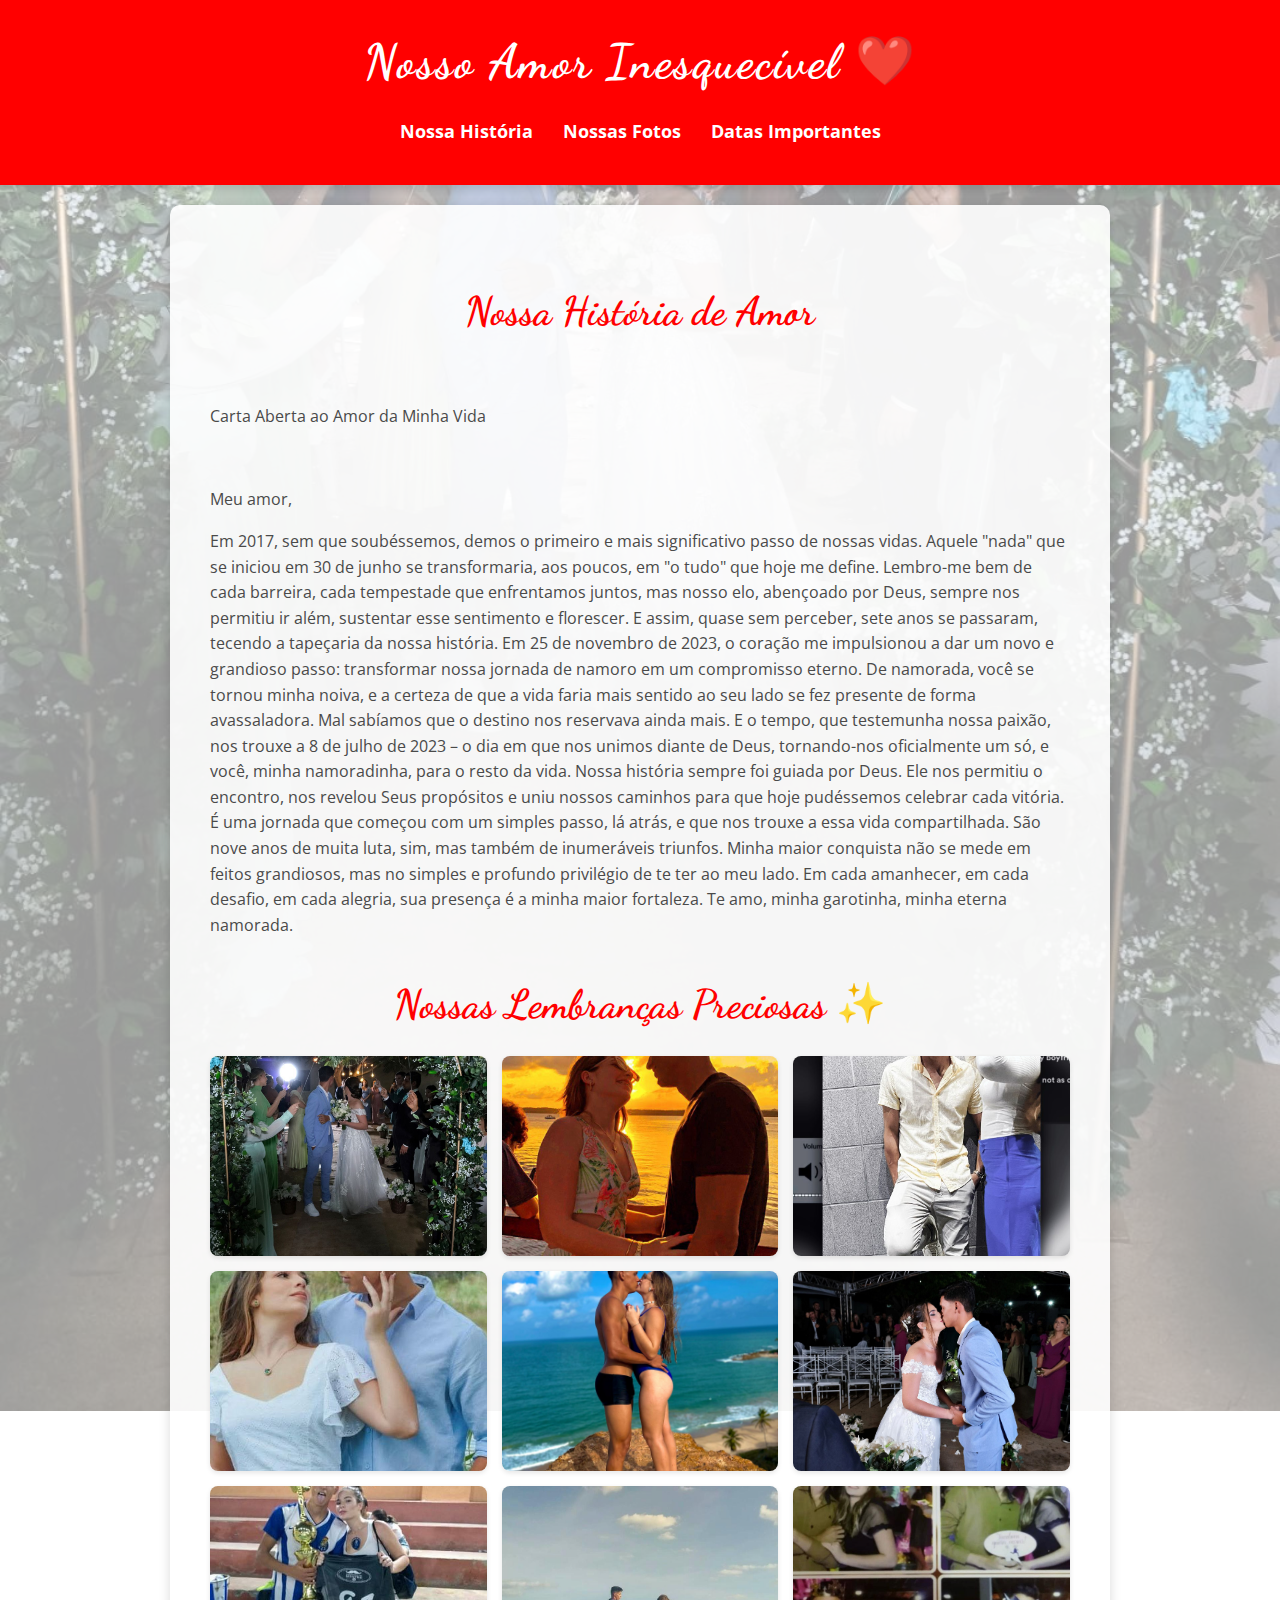
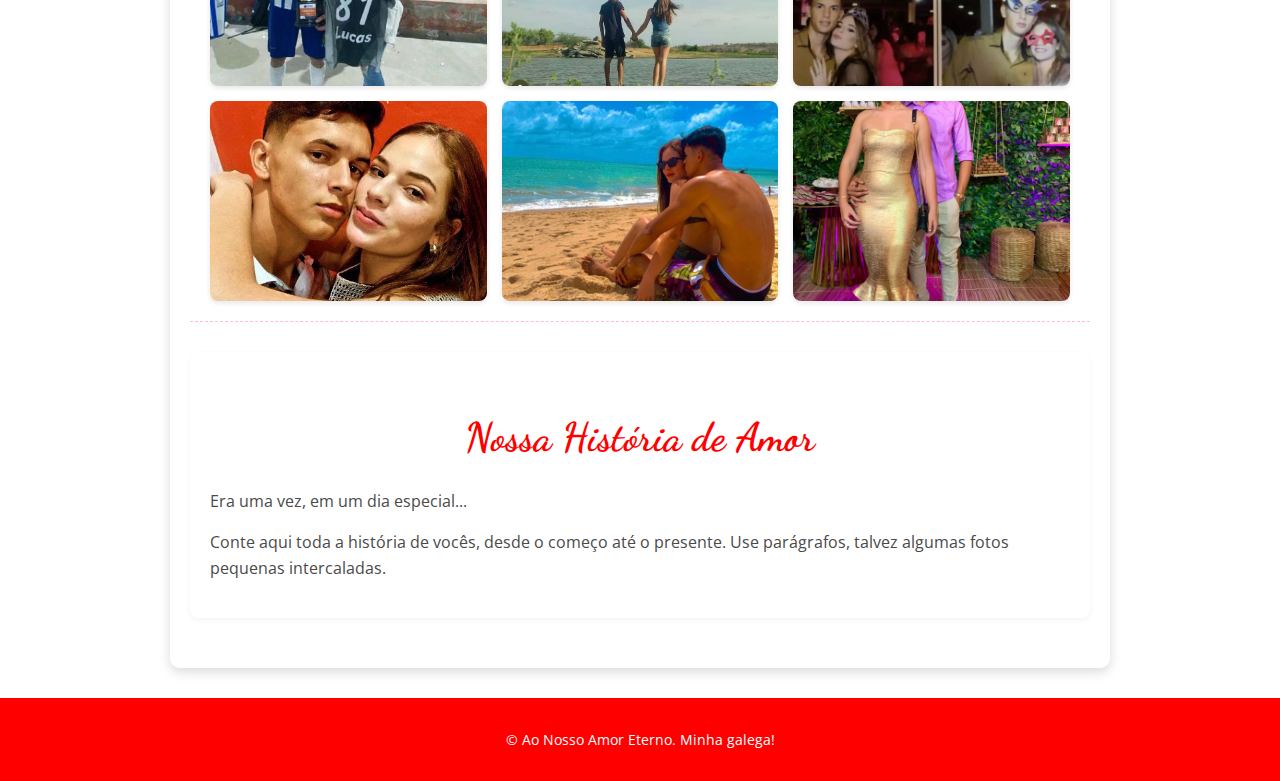
<file: index.html>
<!DOCTYPE html>
<html lang="pt-br">
<head>
    <meta charset="UTF-8">
    <meta name="viewport" content="width=device-width, initial-scale=1.0">
    <title>Nosso Amor - Para Minha Vida!</title>
    <link rel="stylesheet" href="css/style.css">
    <link href="https://fonts.googleapis.com/css2?family=Dancing+Script:wght@400;700&family=Open+Sans&display=swap" rel="stylesheet">
</head>
<body>
    <header>
        <h1>Nosso Amor Inesquecível ❤️</h1>
        <nav>
            
            <ul>
                <li><a href="index.html">Nossa História</a></li>
                <li><a>Nossas Fotos</a></li>
                <li><a>Datas Importantes</a></li>
                
            </ul>
        </nav>
    </header>

    <main>
        <section id="nossas-fotos">
            <h2>Nossa História de Amor</h2><br>
            <p>Carta Aberta ao Amor da Minha Vida</p>
            <br>
<p>Meu amor,</p>
            

Em 2017, sem que soubéssemos, demos o primeiro e mais significativo passo de nossas vidas. Aquele "nada" que se iniciou em 30 de junho se transformaria, aos poucos, em "o tudo" que hoje me define. Lembro-me bem de cada barreira, cada tempestade que enfrentamos juntos, mas nosso elo, abençoado por Deus, sempre nos permitiu ir além, sustentar esse sentimento e florescer. E assim, quase sem perceber, sete anos se passaram, tecendo a tapeçaria da nossa história.

Em 25 de novembro de 2023, o coração me impulsionou a dar um novo e grandioso passo: transformar nossa jornada de namoro em um compromisso eterno. De namorada, você se tornou minha noiva, e a certeza de que a vida faria mais sentido ao seu lado se fez presente de forma avassaladora. Mal sabíamos que o destino nos reservava ainda mais.

E o tempo, que testemunha nossa paixão, nos trouxe a 8 de julho de 2023 – o dia em que nos unimos diante de Deus, tornando-nos oficialmente um só, e você, minha namoradinha, para o resto da vida.

Nossa história sempre foi guiada por Deus. Ele nos permitiu o encontro, nos revelou Seus propósitos e uniu nossos caminhos para que hoje pudéssemos celebrar cada vitória. É uma jornada que começou com um simples passo, lá atrás, e que nos trouxe a essa vida compartilhada. São nove anos de muita luta, sim, mas também de inumeráveis triunfos.

Minha maior conquista não se mede em feitos grandiosos, mas no simples e profundo privilégio de te ter ao meu lado. Em cada amanhecer, em cada desafio, em cada alegria, sua presença é a minha maior fortaleza.

Te amo, minha garotinha, minha eterna namorada.</p>
            <h2>Nossas Lembranças Preciosas ✨</h2>
            
            <div class="gallery">
                <img src="imagens/foto1.png" alt="Nossa foto 1" class="fade-in-scale pulse">
                <img src="imagens/foto2.png" alt="Nossa foto 2" class="fade-in-scale">
                <img src="imagens/foto3.png" alt="Nossa foto 3" class="fade-in-scale">
                <img src="imagens/foto4.png" alt="Nossa foto 4" class="fade-in-scale">
                <img src="imagens/foto5.png" alt="Nossa foto 5" class="fade-in-scale pulse">
                <img src="imagens/foto6.png" alt="Nossa foto 6" class="fade-in-scale">
                <img src="imagens/foto7.png" alt="Nossa foto 7" class="fade-in-scale">
                <img src="imagens/foto8.png" alt="Nossa foto 8" class="fade-in-scale">
                <img src="imagens/foto9.png" alt="Nossa foto 9" class="fade-in-scale pulse">
                <img src="imagens/foto10.png" alt="Nossa foto 10" class="fade-in-scale">
                <img src="imagens/foto11.png" alt="Nossa foto 11" class="fade-in-scale">
                <img src="imagens/foto12.png" alt="Nossa foto 12" class="fade-in-scale pulse">
            </div>

            <div class="heart-overlay">
                <span class="heart-emoji">❤️</span>
                <span class="heart-emoji">💖</span>
                <span class="heart-emoji">💕</span>
                <span class="heart-emoji">💞</span>
                <span class="heart-emoji">❤️</span>
                <span class="heart-emoji">💖</span>
                <span class="heart-emoji">💕</span>
                <span class="heart-emoji">💞</span>
            </div>
        </section>
        <section id="nossa-historia">
            <h2>Nossa História de Amor</h2>
            <p>Era uma vez, em um dia especial...</p>
            <p>Conte aqui toda a história de vocês, desde o começo até o presente. Use parágrafos, talvez algumas fotos pequenas intercaladas.</p>
        </section>
    </main>

    <footer>
        <p>&copy; Ao Nosso Amor Eterno. Minha galega!</p>
    </footer>

    <script src="js/script.js"></script>
</body>
</html>
</file>
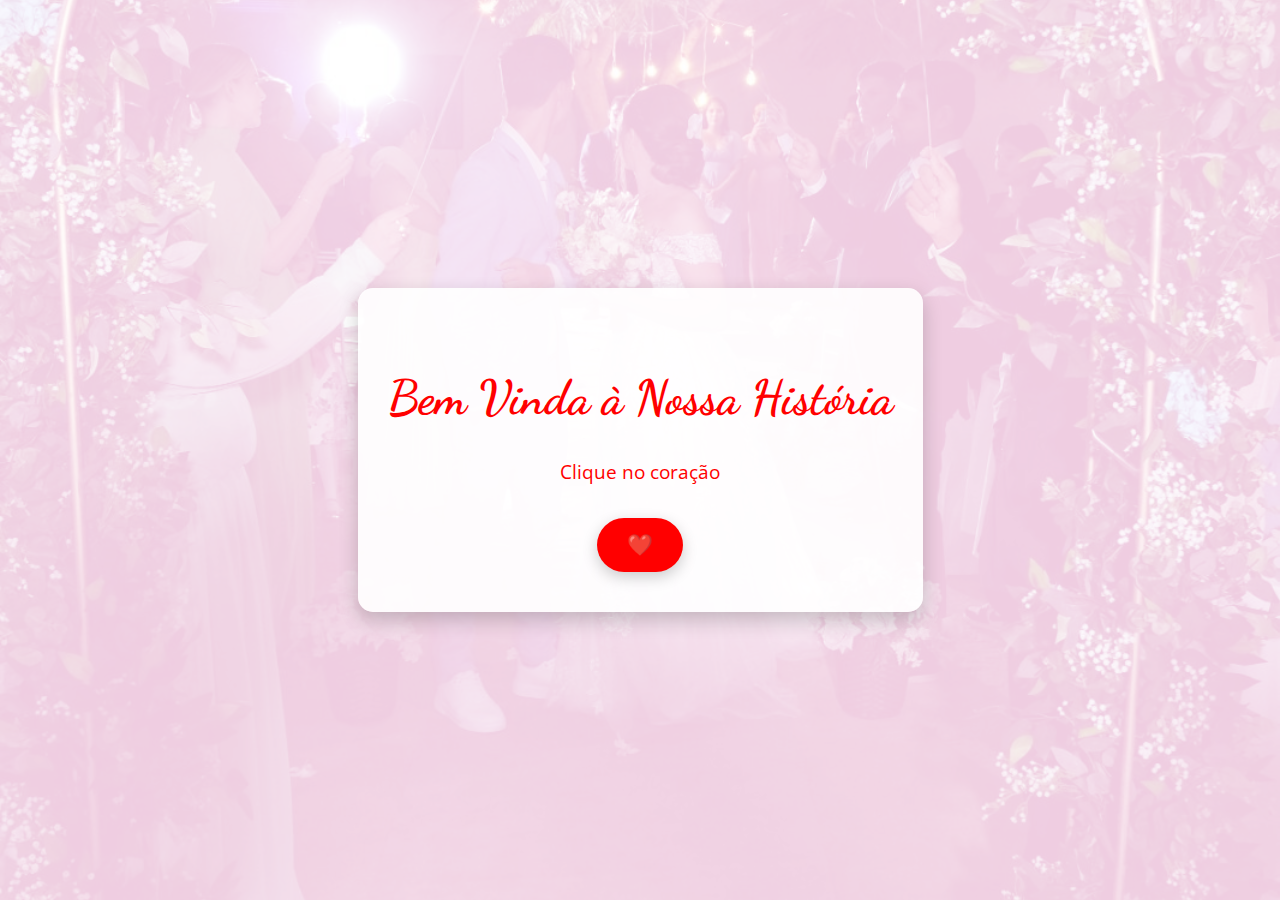
<file: intermediaria.html>
<!DOCTYPE html>
<html lang="pt-br">
<head>
    <meta charset="UTF-8">
    <meta name="viewport" content="width=device-width, initial-scale=1.0">
    <title>Bem-vindos ao Nosso Amor</title>
    <link rel="stylesheet" href="css/style.css"> 
    
    <style>
        body {
            display: flex;
            justify-content: center;
            align-items: center;
            min-height: 100vh;
            margin: 0;
            background-color: #f7e6f0; /* Um rosa claro suave */
            font-family: 'Open Sans', sans-serif;
            color: #ff0000; /* Cor de amor */
            text-align: center;
            flex-direction: column;
            gap: 20px;
        }
        .container {
            background-color: rgba(255, 255, 255, 0.9);
            padding: 40px 30px;
            border-radius: 15px;
            box-shadow: 0 8px 20px rgba(0, 0, 0, 0.2);
            animation: fadeInScale 1s ease-out forwards;
            max-width: 90%;
        }
        h1 {
            font-family: 'Dancing Script', cursive;
            font-size: 3em;
            margin-bottom: 20px;
        }
        p {
            font-size: 1.2em;
            margin-bottom: 30px;
        }
        button {
            background-color: #ff0000; /* Cor de amor */
            color: white;
            border: none;
            padding: 15px 30px;
            font-size: 1.3em;
            font-weight: bold;
            border-radius: 50px;
            cursor: pointer;
            box-shadow: 0 5px 15px rgba(0, 0, 0, 0.2);
            transition: background-color 0.3s ease, transform 0.2s ease, box-shadow 0.3s ease;
        }
        button:hover {
            background-color: #e60000;
            transform: translateY(-3px);
            box-shadow: 0 8px 20px rgba(0, 0, 0, 0.3);
        }
        button:active {
            transform: translateY(1px);
        }
        @keyframes fadeInScale {
            from {
                opacity: 0;
                transform: scale(0.9);
            }
            to {
                opacity: 1;
                transform: scale(1);
            }
        }
    </style> </head>
<body>
    <div class="container">
        <h1>Bem Vinda à Nossa História</h1>
        <p>Clique no coração</p>
        <button onclick="window.location.href='index.html'">❤️</button>
    </div>
</body>
</html>
</file>
<file: css/style.css>
/* Importação de fontes do Google Fonts (se não estiver no HTML) */
@import url('https://fonts.googleapis.com/css2?family=Dancing+Script:wght@400;700&family=Open+Sans&display=swap');

:root {
    --primary-color: #ff0000; /* Rosa forte - Amor */
    --secondary-color: #FFC0CB; /* Rosa claro - Suavidade */
    --accent-color: #87CEEB; /* Azul céu - Leveza */
    --text-dark: #4A4A4A;
    --text-light: #FFFFFF;
    --bg-light: #FDF5E6; /* Creme claro - Aconchego */
}

/* ... (seus estilos existentes no topo do arquivo) ... */

body {
    font-family: 'Open Sans', sans-serif;
    margin: 0;
    padding: 0;
    
    background-image: url('../imagens/foto1.png');
    background-size: cover;
    background-position: center center;
    background-attachment: fixed;
    background-repeat: no-repeat;
    
    background-color: rgba(255, 255, 255, 0.6);
    background-blend-mode: overlay;

    color: var(--text-dark);
    line-height: 1.6;
}


/* ... (o restante dos seus estilos para header, main, gallery, etc.) ... */

header {
    background-color: var(--primary-color);
    color: var(--text-light);
    padding: 1.5rem 0;
    text-align: center;
    box-shadow: 0 4px 8px rgba(0, 0, 0, 0.1);
}

header h1 {
    font-family: 'Dancing Script', cursive;
    margin: 0;
    font-size: 3em;
    letter-spacing: 2px;
}

nav ul {
    list-style: none;
    padding: 0;
    display: flex;
    justify-content: center;
    margin-top: 1rem;
}

nav ul li {
    margin: 0 15px;
}

nav ul li a {
    color: var(--text-light);
    text-decoration: none;
    font-weight: bold;
    font-size: 1.1em;
    transition: color 0.3s ease, transform 0.3s ease;
}

nav ul li a:hover {
    color: var(--accent-color);
    transform: scale(1.1);
}

main {
    padding: 20px;
    max-width: 900px;
    margin: 20px auto;
    background-color: var(--text-light);
    border-radius: 10px;
    box-shadow: 0 4px 12px rgba(0, 0, 0, 0.15);
}

section {
    margin-bottom: 30px;
    padding: 20px;
    border-bottom: 1px dashed var(--secondary-color);
}

section:last-child {
    border-bottom: none;
}

h2 {
    font-family: 'Dancing Script', cursive;
    color: var(--primary-color);
    text-align: center;
    font-size: 2.5em;
    margin-bottom: 20px;
}

/* Estilo para as fotos (em fotos.html) */
.gallery {
    display: grid;
    grid-template-columns: repeat(auto-fit, minmax(250px, 1fr));
    gap: 15px;
    justify-content: center;
}

.gallery img {
    width: 100%;
    height: 200px; /* Altura fixa para as imagens */
    object-fit: cover; /* Garante que a imagem preencha o espaço sem distorcer */
    border-radius: 8px;
    box-shadow: 0 2px 5px rgba(0, 0, 0, 0.1);
    transition: transform 0.3s ease;
}

.gallery img:hover {
    transform: scale(1.05);
}

footer {
    background-color: var(--primary-color);
    color: var(--text-light);
    text-align: center;
    padding: 1rem 0;
    margin-top: 30px;
    font-size: 0.9em;
}

/* Responsividade */
@media (max-width: 768px) {
    header h1 {
        font-size: 2.5em;
    }

    nav ul {
        flex-direction: column;
    }

    nav ul li {
        margin: 5px 0;
    }
}

@media (max-width: 480px) {
    header h1 {
        font-size: 2em;
    }

    main {
        margin: 10px;
        padding: 15px;
    }
}

/* ... (seus estilos anteriores) ... */

/* Torna a seção de fotos o ponto de referência para posicionamento absoluto */
#nossas-fotos {
    position: relative; /* FUNDAMENTAL para os corações flutuarem dentro dela */
    overflow: hidden; /* Garante que os corações não saiam da seção */
    /* ... (outras propriedades da seção) ... */
}

/* Estilos para o contêiner dos corações */
.heart-overlay {
    position: absolute;
    top: 0;
    left: 0;
    width: 100%;
    height: 100%;
    pointer-events: none; /* Permite clicar nas fotos por baixo dos corações */
    z-index: 10; /* Garante que os corações fiquem acima das fotos, mas abaixo do header */
}

/* Estilos para cada emoji de coração */
.heart-emoji {
    position: absolute;
    font-size: 1.5em; /* Tamanho dos corações */
    opacity: 0; /* Começam invisíveis */
    animation: floatAndFade 6s ease-in-out infinite; /* Animação principal */
    transform: translate(-50%, -50%); /* Ajusta o centro do emoji para o posicionamento */
    text-shadow: 0 0 5px rgba(255, 105, 180, 0.5); /* Leve sombra rosa */
}

/* Posições iniciais e atrasos aleatórios para cada coração */
/* Isso fará com que eles apareçam em lugares diferentes e em tempos diferentes */
.heart-emoji:nth-child(1) { top: 20%; left: 10%; animation-delay: 0s; font-size: 1.6em; }
.heart-emoji:nth-child(2) { top: 50%; left: 80%; animation-delay: 1s; font-size: 1.3em; }
.heart-emoji:nth-child(3) { top: 80%; left: 30%; animation-delay: 2s; font-size: 1.8em; }
.heart-emoji:nth-child(4) { top: 10%; left: 60%; animation-delay: 3s; font-size: 1.4em; }
.heart-emoji:nth-child(5) { top: 60%; left: 5%; animation-delay: 4s; font-size: 1.7em; }
.heart-emoji:nth-child(6) { top: 35%; left: 90%; animation-delay: 5s; font-size: 1.2em; }
.heart-emoji:nth-child(7) { top: 90%; left: 70%; animation-delay: 0.5s; font-size: 1.9em; }
.heart-emoji:nth-child(8) { top: 5%; left: 40%; animation-delay: 2.5s; font-size: 1.5em; }
/* Adicione mais regras nth-child se tiver mais corações no HTML */


/* Animação: flutuar e aparecer/desaparecer */
@keyframes floatAndFade {
    0% {
        opacity: 0;
        transform: translateY(20px) scale(0.5);
    }
    10% {
        opacity: 1;
        transform: translateY(0px) scale(1);
    }
    90% {
        opacity: 1;
        transform: translateY(-20px) scale(1);
    }
    100% {
        opacity: 0;
        transform: translateY(-40px) scale(0.5);
    }
}


/* Ajustes para responsividade (opcional, pode ajustar o tamanho em telas pequenas) */
@media (max-width: 480px) {
    .heart-emoji {
        font-size: 1.2em; /* Corações menores em telas muito pequenas */
    }
}

main {
    padding: 20px;
    max-width: 900px;
    margin: 20px auto;
    background-color: rgba(255, 255, 255, 0.9); /* Fundo branco com 90% de opacidade */
    border-radius: 10px;
    box-shadow: 0 4px 12px rgba(0, 0, 0, 0.15);
}

/* Se você tem outras seções que precisam de fundo, como por exemplo #nossa-historia */
#nossa-historia {
    background-color: #FFFFFF; /* Fundo branco sólido */
    padding: 20px;
    border-radius: 8px; /* Opcional: cantos arredondados */
    box-shadow: 0 2px 5px rgba(0, 0, 0, 0.05); /* Sombra mais leve */
}

/* ... (seus estilos existentes para body, header, main, footer, etc.) ... */

/* --- Estilos para a seção do Cordel e seus ícones --- */
#nossa-historia-cordel {
    position: relative; /* FUNDAMENTAL para os ícones flutuarem dentro dela */
    overflow: hidden; /* Garante que os ícones não saiam da seção */
    padding: 30px 20px; /* Ajuste o padding se necessário */
    text-align: center;
    /* Adicione um fundo se quiser que o cordel se destaque mais */
    background-color: rgba(255, 255, 255, 0.95); /* Fundo quase opaco para o texto */
    border-radius: 10px;
    box-shadow: 0 4px 12px rgba(0, 0, 0, 0.15);
    margin: 20px auto; /* Centraliza a seção dentro do main */
    max-width: 800px; /* Largura máxima para o texto do cordel */
    line-height: 1.8; /* Aumenta o espaçamento entre as linhas do cordel */
}

#nossa-historia-cordel h2 {
    margin-bottom: 20px;
    color: var(--primary-color); /* Use a cor primária para o título */
}

.intro-cordel, .final-cordel {
    font-family: 'Dancing Script', cursive; /* Use a fonte mais elegante */
    font-size: 1.5em;
    font-weight: bold;
    color: var(--secondary-color);
    margin-bottom: 15px;
}

.cordel-text p {
    font-family: 'Open Sans', sans-serif; /* Mantenha a fonte padrão para o texto */
    font-size: 1.1em;
    margin-bottom: 10px; /* Espaçamento entre as estrofes */
    color: var(--text-dark);
}

/* Contêiner para os ícones do cordel */
.cordel-icons-overlay {
    position: absolute;
    top: 0;
    left: 0;
    width: 100%;
    height: 100%;
    pointer-events: none; /* Permite interagir com o texto por baixo */
    z-index: 5; /* Abaixo do texto, mas acima do fundo da seção */
    opacity: 0.7; /* Suaviza a intensidade dos ícones */
}

/* Estilos para cada emoji de cordel */
.cordel-emoji {
    position: absolute;
    font-size: 2em; /* Tamanho dos ícones */
    opacity: 0; /* Começam invisíveis */
    animation: floatAndFadeCordel 8s ease-in-out infinite; /* Animação principal */
    transform: translate(-50%, -50%); /* Ajusta o centro do emoji para o posicionamento */
    text-shadow: 0 0 8px rgba(255, 105, 180, 0.6); /* Sombra mais destacada */
    color: #ff69b4; /* Cor rosa quente para os corações específicos, se houver */
}

/* Posições iniciais e atrasos aleatórios para cada ícone */
/* Ajuste 'top' e 'left' e 'font-size' conforme o gosto para espalhar */
.cordel-emoji:nth-child(1) { top: 15%; left: 15%; animation-delay: 0s; font-size: 2.2em; } /* Casal */
.cordel-emoji:nth-child(2) { top: 40%; left: 85%; animation-delay: 1.5s; font-size: 1.8em; } /* Anel */
.cordel-emoji:nth-child(3) { top: 70%; left: 20%; animation-delay: 3s; font-size: 2.5em; } /* Pomba */
.cordel-emoji:nth-child(4) { top: 25%; left: 70%; animation-delay: 4.5s; font-size: 2em; } /* Brinde */
.cordel-emoji:nth-child(5) { top: 55%; left: 10%; animation-delay: 6s; font-size: 1.9em; } /* Coração 1 */
.cordel-emoji:nth-child(6) { top: 85%; left: 50%; animation-delay: 7.5s; font-size: 2.3em; } /* Mãos Oração */
.cordel-emoji:nth-child(7) { top: 5%; left: 45%; animation-delay: 0.8s; font-size: 1.7em; } /* Coração 2 */
/* Adicione mais regras nth-child se tiver mais emojis no HTML */


/* Animação: flutuar e aparecer/desaparecer para os ícones do cordel */
@keyframes floatAndFadeCordel {
    0% {
        opacity: 0;
        transform: translateY(30px) scale(0.6) rotate(0deg);
    }
    10% {
        opacity: 1;
        transform: translateY(0px) scale(1) rotate(5deg);
    }
    90% {
        opacity: 1;
        transform: translateY(-30px) scale(1) rotate(-5deg);
    }
    100% {
        opacity: 0;
        transform: translateY(-60px) scale(0.6) rotate(0deg);
    }
}
/* --- Fim dos Estilos para a seção do Cordel e seus ícones --- */


/* ... (seus estilos anteriores para #nossas-fotos, .gallery, .gallery img, heart-overlay, heart-emoji, etc.) ... */


/* Media Queries (Ajuste conforme necessário, a lógica de posicionamento absoluto permanece) */
@media (max-width: 768px) {
    #nossa-historia-cordel {
        padding: 20px 15px;
        max-width: 100%; /* Ocupa a largura total dentro do main */
    }
    .cordel-emoji {
        font-size: 1.6em; /* Ícones menores em telas menores */
    }
    .cordel-emoji:nth-child(1) { top: 10%; left: 10%; }
    .cordel-emoji:nth-child(2) { top: 30%; left: 80%; }
    .cordel-emoji:nth-child(3) { top: 60%; left: 15%; }
    .cordel-emoji:nth-child(4) { top: 20%; left: 65%; }
    .cordel-emoji:nth-child(5) { top: 50%; left: 5%; }
    .cordel-emoji:nth-child(6) { top: 80%; left: 70%; }
    .cordel-emoji:nth-child(7) { top: 5%; left: 35%; }
}

@media (max-width: 480px) {
    .cordel-emoji {
        font-size: 1.3em; /* Ainda menores em celulares */
    }
    .cordel-emoji:nth-child(1) { top: 8%; left: 8%; }
    .cordel-emoji:nth-child(2) { top: 25%; left: 85%; }
    .cordel-emoji:nth-child(3) { top: 50%; left: 10%; }
    .cordel-emoji:nth-child(4) { top: 15%; left: 70%; }
    .cordel-emoji:nth-child(5) { top: 40%; left: 5%; }
    .cordel-emoji:nth-child(6) { top: 70%; left: 75%; }
    .cordel-emoji:nth-child(7) { top: 3%; left: 40%; }
}

/* Estilos para o botão de controle de áudio */
.audio-control-button {
    position: fixed; /* Fixa o botão na tela */
    bottom: 20px;    /* 20px da parte inferior */
    right: 20px;     /* 20px da parte direita */
    background-color: var(--primary-color);
    color: var(--text-light);
    border: none;
    border-radius: 50%; /* Faz o botão ser redondo */
    width: 50px;
    height: 50px;
    font-size: 1.8em;
    display: flex;
    justify-content: center;
    align-items: center;
    cursor: pointer;
    box-shadow: 0 4px 10px rgba(0, 0, 0, 0.2);
    z-index: 1000; /* Garante que fique acima de outros elementos */
    transition: background-color 0.3s ease, transform 0.2s ease;
}

.audio-control-button:hover {
    background-color: #e60000; /* Um vermelho um pouco mais escuro */
    transform: scale(1.05);
}

.audio-control-button:active {
    transform: scale(0.95);
}

/* Estilos para o contêiner do slideshow */
.slideshow-container {
    max-width: 800px; /* Define uma largura máxima para o slideshow */
    position: relative;
    margin: auto; /* Centraliza o slideshow na página */
    overflow: hidden; /* Garante que nada transborde */
    border-radius: 10px; /* Opcional: bordas arredondadas */
    box-shadow: 0 4px 15px rgba(0, 0, 0, 0.2); /* Sombra suave */
}

/* Estilos para cada slide */
.slide {
    display: none; /* Esconde os slides por padrão, JS vai mostrar */
}

/* Estilos para as imagens dentro dos slides */
.slideshow-container img {
    width: 100%; /* A imagem sempre ocupará 100% da largura do seu contêiner pai */
    height: auto; /* A altura será ajustada automaticamente para manter a proporção */
    display: block; /* Remove o espaço extra abaixo da imagem */
    border-radius: 10px; /* Para as bordas arredondadas da imagem */
}

/* Estilos para os botões de navegação (anterior/próximo) */
.prev, .next {
    cursor: pointer;
    position: absolute;
    top: 50%;
    width: auto;
    padding: 16px;
    margin-top: -22px;
    color: white;
    font-weight: bold;
    font-size: 18px;
    transition: 0.6s ease;
    border-radius: 0 3px 3px 0;
    user-select: none;
    background-color: rgba(0,0,0,0.5); /* Fundo semi-transparente para o botão */
}

/* Posição do botão "próximo" à direita */
.next {
    right: 0;
    border-radius: 3px 0 0 3px;
}

/* Efeito hover nos botões */
.prev:hover, .next:hover {
    background-color: rgba(0,0,0,0.8);
}

/* Estilos para os pontos indicadores (dots) */
.dot {
    cursor: pointer;
    height: 15px;
    width: 15px;
    margin: 0 2px;
    background-color: #bbb;
    border-radius: 50%;
    display: inline-block;
    transition: background-color 0.6s ease;
}

/* Estilo para o dot ativo (selecionado) */
.active, .dot:hover {
    background-color: #717171;
}

/* Animação de fade */
.fade {
    animation-name: fade;
    animation-duration: 1.5s;
}

@keyframes fade {
    from {opacity: .4}
    to {opacity: 1}
}


/* Media Queries específicas para o slideshow se precisar de mais ajustes */
@media screen and (max-width: 600px) {
    /* Diminui o tamanho dos botões de navegação em telas pequenas */
    .prev, .next {
        font-size: 14px;
        padding: 10px;
    }
    /* Diminui o tamanho dos pontos indicadores em telas pequenas */
    .dot {
        height: 10px;
        width: 10px;
    }
}
</file>
